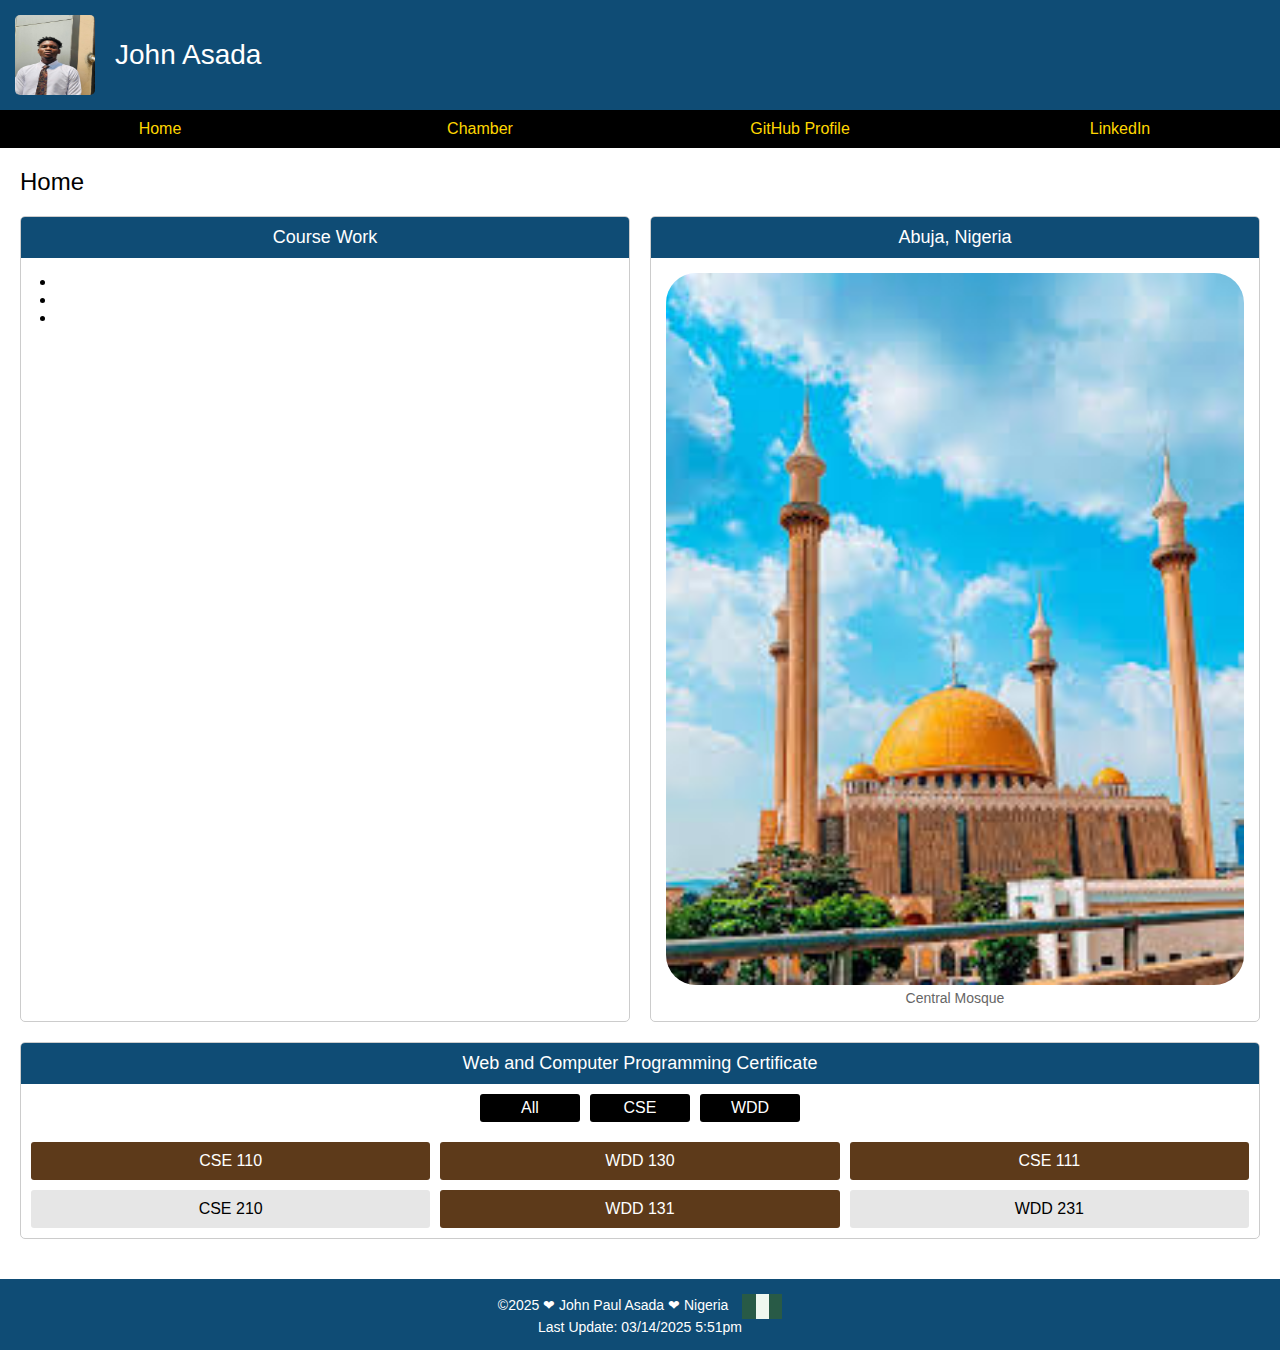
<file: index.html>
<!DOCTYPE html>
<html lang="en">
  <head>
    <meta charset="UTF-8" />
    <meta name="viewport" content="width=device-width, initial-scale=1.0" />
    <link rel="icon" href="images/icon.ico" />
    <title>John Asada</title>
    <link rel="stylesheet" href="styles.css" />
  </head>
  <body>
    <div class="container">
      <div class="header">
        <img src="images/john.jpg" alt="Profile Picture" class="profile-pic" />
        <h1 class="name">John Asada</h1>
      </div>

      <div class="nav">
        <a href="#">Home</a>
        <a href="#">Chamber</a>
        <a href="https://github.com/johnasada">GitHub Profile</a>
        <a href="https://www.linkedin.com/in/johnasada6/">LinkedIn</a>
      </div>

      <div class="main-content">
        <h2 class="section-header">Home</h2>

        <div class="panels">
          <div class="panel">
            <div class="panel-header">Course Work</div>
            <div class="panel-content">
              <ul>
                <li></li>
                <li></li>
                <li></li>
              </ul>
            </div>
          </div>

          <div class="panel">
            <div class="panel-header">Abuja, Nigeria</div>
            <div class="panel-content">
              <img
                src="images/cantral.jpg"
                alt="Central Mosque"
                class="mosque-img"
              />
              <div class="img-caption">Central Mosque</div>
            </div>
          </div>
        </div>

        <div class="certificate-section">
          <div class="certificate-header">
            Web and Computer Programming Certificate
          </div>
          <div class="tabs">
            <div class="tab">All</div>
            <div class="tab">CSE</div>
            <div class="tab">WDD</div>
          </div>
          <div class="courses">
            <div class="course brown">CSE 110</div>
            <div class="course brown">WDD 130</div>
            <div class="course brown">CSE 111</div>
            <div class="course light">CSE 210</div>
            <div class="course brown">WDD 131</div>
            <div class="course light">WDD 231</div>
          </div>
        </div>
      </div>

      <div class="footer">
        ©2025 ❤ John Paul Asada ❤ Nigeria
        <div class="flag">
          <div class="flag-inner">
            <div class="flag-green"></div>
            <div class="flag-white"></div>
            <div class="flag-green"></div>
          </div>
        </div>
        <div>Last Update: 03/14/2025 5:51pm</div>
      </div>
    </div>

    <style>
      /* CSS moved to external file - included here for reference */
    </style>
  </body>
</html>
</file>
<file: styles.css>
/* Base styles */
body {
    font-family: Arial, sans-serif;
    margin: 0;
    padding: 0;
    background-color: #fafcfa;
}

.container {
    max-width: auto;
    margin: 0 auto;
    background-color: white;
    box-shadow: 0 0 10px rgba(0, 0, 0, 0.1);
}

/* Header section */
.header {
    background-color: #0f4c75;
    color: white;
    padding: 15px;
    display: flex;
    align-items: center;
}

.profile-pic {
    width: 80px;
    height: 80px;
    border-radius: 5px;
    margin-right: 20px;
}

.name {
    font-size: 28px;
    font-weight: normal;
    margin: 0;
}

/* Navigation */
.nav {
    background-color: #000;
    color: white;
    display: flex;
    justify-content: space-around;
    flex-wrap: wrap;
}

.nav a {
    color: #ffd700;
    text-decoration: none;
    padding: 10px 0;
    display: block;
    width: 25%;
    text-align: center;
    transition: background-color 0.3s;
}

.nav a:hover {
    background-color: #333;
}

/* Main content area */
.main-content {
    padding: 20px;
}

.section-header {
    margin-top: 0;
    font-size: 24px;
    font-weight: normal;
}

/* Panel layout */
.panels {
    display: flex;
    gap: 20px;
    margin-bottom: 20px;
}

.panel {
    flex: 1;
    border: 1px solid #ccc;
    border-radius: 5px;
    overflow: hidden;
}

.panel-header {
    background-color: #0f4c75;
    color: white;
    padding: 10px;
    text-align: center;
    font-size: 18px;
}

.panel-content {
    padding: 15px;
}

.panel-content ul {
    margin: 0;
    padding-left: 20px;
}

.mosque-img {
    width: 100%;
    display: block;
    border-radius: 30px;
}

.img-caption {
    text-align: center;
    color: #666;
    margin-top: 5px;
    font-size: 14px;
}

/* Certificate section */
.certificate-section {
    border: 1px solid #ccc;
    border-radius: 5px;
    overflow: hidden;
    margin-bottom: 20px;
}

.certificate-header {
    background-color: #0f4c75;
    color: white;
    padding: 10px;
    text-align: center;
    font-size: 18px;
}

.tabs {
    display: flex;
    justify-content: center;
    padding: 10px;
    gap: 10px;
}

.tab {
    background-color: #000;
    color: white;
    padding: 5px 0;
    width: 100px;
    text-align: center;
    border-radius: 3px;
    cursor: pointer;
    transition: background-color 0.3s;
}

.tab:hover {
    background-color: #333;
}

.courses {
    display: grid;
    grid-template-columns: repeat(3, 1fr);
    gap: 10px;
    padding: 10px;
}

.course {
    padding: 10px;
    text-align: center;
    border-radius: 3px;
}

.course.brown {
    background-color: #5d3a1a;
    color: white;
}

.course.light {
    background-color: #e6e6e6;
    color: black;
}

/* Footer section */
.footer {
    background-color: #0f4c75;
    color: white;
    padding: 15px;
    text-align: center;
    font-size: 14px;
}

.flag {
    width: 40px;
    height: 25px;
    display: inline-block;
    margin-left: 10px;
    vertical-align: middle;
}

.flag-inner {
    display: flex;
    height: 100%;
}

.flag-green {
    flex: 1;
    background-color: rgb(40, 90, 70);
}

.flag-white {
    flex: 1;
    background-color: rgb(239, 247, 239);
}
.flag-green {
    flex: 1;
    background-color: rgb(40, 90, 70);
}

/* Responsive design */
@media (max-width: 768px) {
    .panels {
        flex-direction: column;
    }
    
    .nav a {
        width: 50%;
    }
    
    .name {
        font-size: 24px;
    }
    
    .courses {
        grid-template-columns: repeat(2, 1fr);
    }
}

@media (max-width: 480px) {
    .header {
        flex-direction: column;
        text-align: center;
    }
    
    .profile-pic {
        margin-right: 0;
        margin-bottom: 10px;
    }
    
    .nav a {
        width: 100%;
    }
    
    .courses {
        grid-template-columns: 1fr;
    }
    
    .tabs {
        flex-direction: column;
        align-items: center;
    }
    
    .tab {
        width: 80%;
    }
    
    .footer {
        font-size: 12px;
    }
}
</file>
